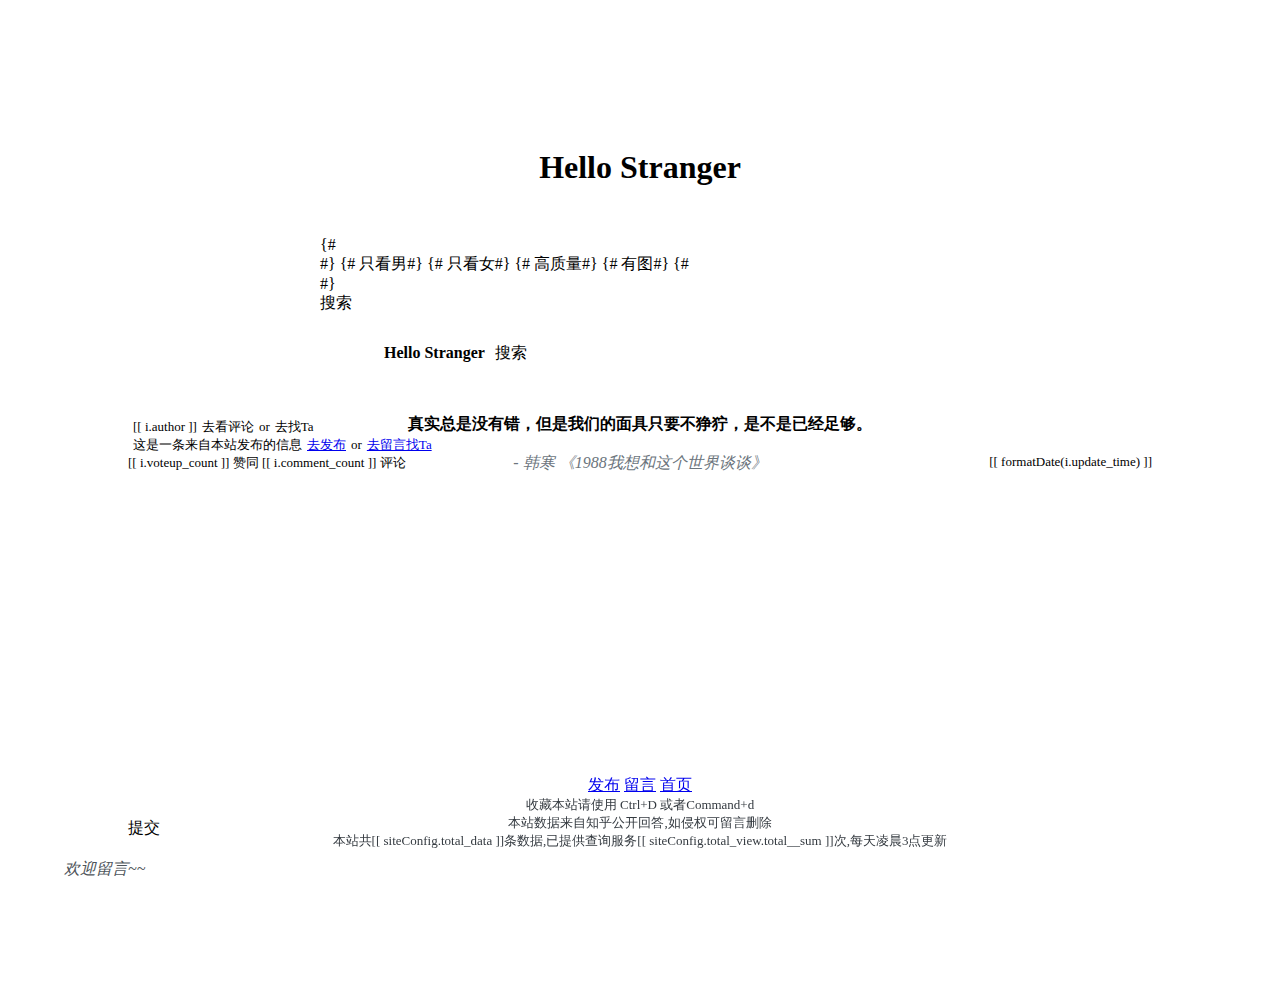
<file: templates/five_two_zero_index.html>
<!DOCTYPE html>
<html lang="en" class="dark">
<head>
    <meta charset="UTF-8">
    <title>知乎红娘</title>
    <link
            rel="stylesheet"
            href="http://110.42.223.19/static/css/index.css"
    />
    <link rel="stylesheet" href="http://110.42.223.19/static/css/content.css"/>
    <!-- Import Vue 3 -->
    <script src="http://110.42.223.19/static/js/vue@3.js"></script>
    <!-- Import component library -->
    <script src="http://110.42.223.19/static/js/element-plus.js"></script>
    <!-- Import component library -->
    <script src="http://110.42.223.19/static/js/axios.min.js"></script>
    <!-- jQuery文件。务必在bootstrap.min.js 之前引入 -->
    <script src="http://110.42.223.19/static/js/jquery3.5.js"></script>
    <!-- popper.min.js 用于弹窗、提示、下拉菜单 -->
    <script src="http://110.42.223.19/static/js/popper.min.js"></script>
    <script src="http://110.42.223.19/static/js/ckeditor.js"></script>
    <script src="http://110.42.223.19/static/js/ckeditor5vue/ckeditor.js"></script>
    <script>
    var _hmt = _hmt || [];
    (function() {
      var hm = document.createElement("script");
      hm.src = "https://hm.baidu.com/hm.js?487798425c6002a4b32add184e247531";
      var s = document.getElementsByTagName("script")[0];
      s.parentNode.insertBefore(hm, s);
    })();
    </script>
</head>


<body scroll="no">
<dev id="app">
    <div id="index" v-if="index==1">
        <div id="index-main">
            <h1>Hello Stranger</h1>
            {#            <div class="search-form">#}
            {#                <el-checkbox v-model="checked1">只看男</el-checkbox>#}
            {#                <el-checkbox v-model="checked2">只看女</el-checkbox>#}
            {#                <el-checkbox v-model="checked2">高质量</el-checkbox>#}
            {#                <el-checkbox v-model="checked2">有图</el-checkbox>#}
            {#            </div>#}

            <div id="index-search">
                <el-input v-model="input" placeholder="多个关键词空格隔开，例如：北京 程序员"
                          @keyup.enter="search" class="search-details"></el-input>
                <el-button @click="search">搜索</el-button>
            </div>
            <div class="saying">
                <el-text style="font-weight: bold;">真实总是没有错，但是我们的面具只要不狰狞，是不是已经足够。</el-text>
                <br>
                <br>
                <el-text style="color: #6c757d;font-style: italic">
                    - 韩寒 《1988我想和这个世界谈谈》
                </el-text>
            </div>

        </div>
    </div>
    <div id="details" v-if="index==2">
        <div id="details-header">
            <div id="details-header-main">
                <span style="display: inline">Hello Stranger</span>
                <transition name="input-show">
                    <el-input id="details-input" v-model="input" placeholder=""
                              @keyup.enter="search" class="search-details"></el-input>
                </transition>
                <el-button @click="search">搜索</el-button>
            </div>
        </div>
        <div id="details-main" v-loading="data_loading" element-loading-background="rgba(0,0,0,0)">
            <div id="details-main-content" v-if="content.length!=0">
                <el-card v-for="i in content" class="details-main-card" style="width: 100%">
                    <div class="details-main-content-header" v-if="i.is_zhihu">
                        <el-avatar :size="50" :src="i.head_url" class="details-main-content-header-avatar"></el-avatar>
                        <el-text class="details-main-content-header-author">[[ i.author ]]</el-text>
                        <a :href="formatUrl('https://www.zhihu.com/question/', i.question_id + '/answer/' + i.answer_id)">去看评论</a>
                        <el-text v-if="i.author_id!=''" class="details-main-content-header-or">or</el-text>
                        <a :href="formatUrl('https://www.zhihu.com/people/', i.author_id)" v-if="i.author_id!=''">去找Ta</a>
                    </div>
                    <div class="details-main-content-header" v-if="!i.is_zhihu">
                        <el-avatar :size="50" src="https://pic3.zhimg.com/v2-e76f49080668369848d3e206845f914a_b.jpg" class="details-main-content-header-avatar"></el-avatar>
                         <el-text class="details-main-content-header-author">这是一条来自本站发布的信息</el-text>
                        <a href="#" @click="index=4, submitType=1">去发布</a>
                        <el-text class="details-main-content-header-or">or</el-text>
                        <a href="#" @click="index=4, submitType=0">去留言找Ta</a>
                    </div>
                    <el-divider></el-divider>
                    <div v-html="i.content">
                    </div>
                    <el-divider></el-divider>

                    <div class="card-footer">
                        [[ i.voteup_count ]] 赞同 [[ i.comment_count ]] 评论
                        <div class="card-footer-time">
                            [[ formatDate(i.update_time) ]]
                        </div>
                    </div>
                </el-card>
                <el-pagination background layout="prev, pager, next" :total="total"
                               @current-change="currentChange"></el-pagination>
            </div>
        </div>
    </div>
    </div>
    <div id="editor" v-if="index==3">
        <div id="editor-main">
            <div style="width: 80%">
                <ckeditor :editor="editor" v-model="formData.text" :config="editorConfig"></ckeditor>
                <el-button type="primary" @click="submitDialog=true" style="width: 100%; margin-top: 10px">提交
                </el-button>
            </div>

        </div>

    </div>
    <div id="editor" v-if="index==4">
        <div id="editor-main">
            <div style="width: 90%">
                <div id="editor-main-text" v-if="submitType==0">
                    <el-text>欢迎留言~~</el-text>
                </div>
                <div id="editor-main-text" v-if="submitType==1">
                    <el-text>~你可以在这里发布你的择偶标准,建议留下你的联系方式~</el-text>
                    <br>
                    <el-text>~内容审核后才会展示,可以留言加速审核或删除~</el-text>
                </div>

                <ckeditor :editor="editor" v-model="formData.content" :config="editorConfig"></ckeditor>
                {#            <el-transfer v-model="formData.labels" :data="labels"  :titles=['所有标签','选中标签']></el-transfer>#}
                <el-button type="primary" @click="save" style="width: 100%; margin-top: 10px">提交
                </el-button>
            </div>

        </div>

    </div>
    <div id="footer" v-if="index==1">
        <div>
            <div id="footer-main">
                <div>
                    <a href="#" @click="index=4,submitType=1">发布</a>
                    <el-divider direction="vertical"></el-divider>
                    <a href="#" @click="index=4,submitType=0">留言</a>
                    <el-divider direction="vertical" v-if="index!=1"></el-divider>
                    <a href="#" @click="index=1" v-if="index!=1">首页</a>
                </div>
                <span>收藏本站请使用 Ctrl+D 或者Command+d</span>
                <span>本站数据来自知乎公开回答,如侵权可留言删除</span>
                <span>本站共[[ siteConfig.total_data ]]条数据,已提供查询服务[[ siteConfig.total_view.total__sum ]]次,每天凌晨3点更新</span>
            </div>
        </div>
    </div>
</dev>


</body>
<script>
    const HelloVueApp = {
        delimiters: ["[[", "]]"],
        data() {
            return {
                input: "",
                index: 1,
                content: [],
                data_loading: false,
                editor: ClassicEditor,
                labels: [],
                formData: {
                    "content": '',
                    "is_zhihu": false,
                    "is_activate": false
                },
                editorConfig: {
                    simpleUpload: {
                        uploadUrl: "/two/storage/image",
                        headers: {
                            name: "img_url"
                        }
                    }
                },
                submitDialog: false,
                saveing: false,
                siteConfig: {"total_data": 0, "total_view": {"total__sum": 0}},
                total: 0,
                submitType: 0,
            }
        },
        mounted() {
            let that = this
            axios.get('/two/zhihu/site')
                .then(function (res) {
                    console.log(res.data)
                    that.siteConfig = res.data
                    {#document.body.style.setProperty('background-image', "linear-gradient(to left, rgba(255, 0, 149, 0.2), rgba(0, 247, 255, 0.2)), url(" + that.siteConfig.background + ")")#}
                })
                .catch(function (error) {
                    console.log(error);
                });
        },
        methods: {
            search() {
                let that = this
                that.data_loading = true
                that.index = 2
                axios.get('/two/zhihu/data?q=' + that.input)
                    .then(function (res) {
                        that.full_content = res.data
                        that.content = res.data.results
                        that.data_loading = false
                        that.total = res.data.count
                        if (res.data.results.length == 0) {

                            ElementPlus.ElNotification({
                                type: 'warning',
                                message: "换个关键词试试吧",
                            })
                            document.querySelector(".search-details").style.animationPlayState = "running"
                            setTimeout(() => {
                                document.querySelector(".search-details").style.animationPlayState = "paused"
                            }, 1200)
                        }
                    })
                    .catch(function (error) {
                        console.log(error);
                    });
            },
            currentChange(page) {
                let that = this
                that.content = []
                that.data_loading = true
                document.body.scrollTop = 0
                axios.get('/two/zhihu/data?page=' + page + "&q=" + that.input)
                    .then(function (res) {
                        that.full_content = res.data
                        that.content = res.data.results
                        that.data_loading = false
                        if (res.data.results.length == 0) {
                            document.querySelector(".search-details").style.animationPlayState = "running"
                            setTimeout(() => {
                                document.querySelector(".search-details").style.animationPlayState = "paused"
                            }, 1200)
                        }
                    })
                    .catch(function (error) {
                        console.log(error);
                    });
            },
            formatDate(value) {
                var dt = new Date(value);
                let year = dt.getFullYear();
                let month = (dt.getMonth() + 1).toString().padStart(2, '0');
                let date = dt.getDate().toString().padStart(2, '0');
                let hour = dt.getHours().toString().padStart(2, '0');
                let minute = dt.getMinutes().toString().padStart(2, '0');
                let second = dt.getSeconds().toString().padStart(2, '0');
                return `${year}-${month}-${date} ${hour}:${minute}:${second}`;
            },
            save() {
                if (this.formData.content.length == 0) {
                    ElementPlus.ElMessage({
                        message: '内容不能为空',
                        type: 'warning',
                    })
                    return
                }
                ElementPlus.ElMessageBox.confirm(
                    '确定提交吗?',
                    '提示',
                    {
                        confirmButtonText: 'OK',
                        cancelButtonText: 'Cancel',
                        type: 'warning',
                    }
                )
                    .then(() => {
                        let that = this
                        that.saveing = true
                        console.log(that.formData)
                        axios({
                            url: that.submitType == 1 ? '/two/zhihu/data' : '/two/zhihu/message',
                            method: 'post',
                            data: that.formData,
                            headers: {
                                'Content-Type': 'multipart/form-data',//含有附件的表单提交的Content-Type
                            },
                        }).then(function (res) {
                            if (res.status === 201) {
                                ElementPlus.ElMessage({
                                    message: '添加成功',
                                    type: 'success',
                                })
                            }
                            that.saveing = false
                            that.index = 1
                            that.formData.text = ''
                        })
                            .catch(function (error) {
                                console.log(error);
                            });
                    })
                    .catch(() => {
                        ElMessage({
                            type: 'info',
                            message: 'Delete canceled',
                        })
                    })


            },
            formatUrl(baseUrl, value){
                return baseUrl + value
            }
        }

    }
    Vue.createApp(HelloVueApp).use(ElementPlus).use(CKEditor).mount('#app')
</script>
<style>
    html, body {
        width: 100%;
        height: 100%;
        overflow-x: hidden;
    {#overflow-y: hidden;#}
    }

    body {
        background-repeat: no-repeat;
        background-attachment: fixed;
        background-size: cover;
    {#background-image: linear-gradient(to left, rgba(255, 0, 149, 0.2), rgba(0, 247, 255, 0.2)), url(https://pica.zhimg.com/80/v2-5c512acfe4d49f2dd3aca874209530d4_720w.webp);#}
        background-image: url(https://pic4.zhimg.com/v2-8fc5f75594db4ae8d6fc57c7e879f843_r.jpg);
        margin: 0px;
    }

    {#body::-webkit-scrollbar {#}
    {#    display: none;#}
    {#{#}
    #}#}

    #app {
        display: flex;
        flex-direction: column;
    }

    #index {
        display: flex;
        flex-direction: column;
        align-items: center;
    }

    #index #index-main {
        width: 50%;
        height: 200px;
        margin-top: 10%;
    }

    #index #index-main h1 {
        margin-bottom: 50px;
        text-align: center;
        font-weight: bold;
    }

    #index-search {
        display: flex;
    }

    #details {
        width: 100%;
    }

    .search-details {
        animation: shaking 1.2s ease-in-out infinite;
        /* 初始暂停播放，后续通过js控制播放 */
        animation-play-state: paused;
    }

    /* 通过translate3d的x轴移动去控制水平移动抖动效果 */
    @keyframes shaking {

        10%,
        90% {
            transform: translate3d(-1.2px, 0, 0);
        }

        20%,
        80% {
            transform: translate3d(2px, 0, 0);
        }

        30%,
        70% {
            transform: translate3d(-4.8px, 0, 0);
        }

        40%,
        60% {
            transform: translate3d(4.8px, 0, 0);
        }

        50% {
            transform: translate3d(-4.8px, 0, 0);
        }

    }

    #details-header {
        display: flex;
        justify-content: center;
        align-items: center;
        position: sticky;
        top: 0;
        background: white;
        min-height: 50px;

    }

    #details-header-main {
        width: 40%;
        display: flex;
        align-items: center;
    }

    #details-header span {
        text-align: center;
        font-weight: bold;
        display: inline-block;
        margin-right: 10px;
        white-space: nowrap;
        -webkit-align-items: center;
    }

    #details-main {
        margin-top: 20px;
        padding-bottom: 20px;
    {#border-bottom: 1px solid rgba(166, 162, 162, 0.97);#}{#border-top: 1px solid rgba(166, 162, 162, 0.97);#} height: auto;
        min-height: 400px;
        display: flex;
        flex-direction: column;
        align-items: center;
    }

    #details-main-content {
        margin-top: 20px;
        font-size: small;
        width: 80%;
        display: flex;
        flex-direction: column;
        justify-content: center;
        align-items: center;
    }

    .details-main-content-header {
        display: flex;
        align-items: center;
        justify-content: flex-start;
    }

    .details-main-content-header-avatar {

    }

    .details-main-content-header-author {
        margin-left: 5px;
        margin-right: 5px;
        font-style: inherit;
    }

    .details-main-content-header-or {
        margin-left: 5px;
        margin-right: 5px;
    }

    .details-main-card {
        margin-bottom: 10px;
    }

    .card-footer {

    }

    .card-footer-time {
        float: right;
    }

    #footer {
        position: fixed;
        bottom: 50px;
        width: 100%;
        display: flex;
        justify-content: center;
    }

    #footer-main {
        display: flex;
        flex-direction: column;
        align-items: center;
    }

    #footer-main a {
    }

    #footer-main span {
        color: #343a40;
        font-size: small;
        font-style: inherit;
    }

    .saying {
        text-align: center;
        margin-top: 100px;
    }

    #editor {
    }

    #editor-main {
        display: flex;
        justify-content: center;
    {#width: 80%;#}
    }

    #editor-main-text {
        margin-top: 20px;
        margin-bottom: 20px;
        color: #4e555b;
        font-style: italic;
    }
</style>
</html>
</file>
